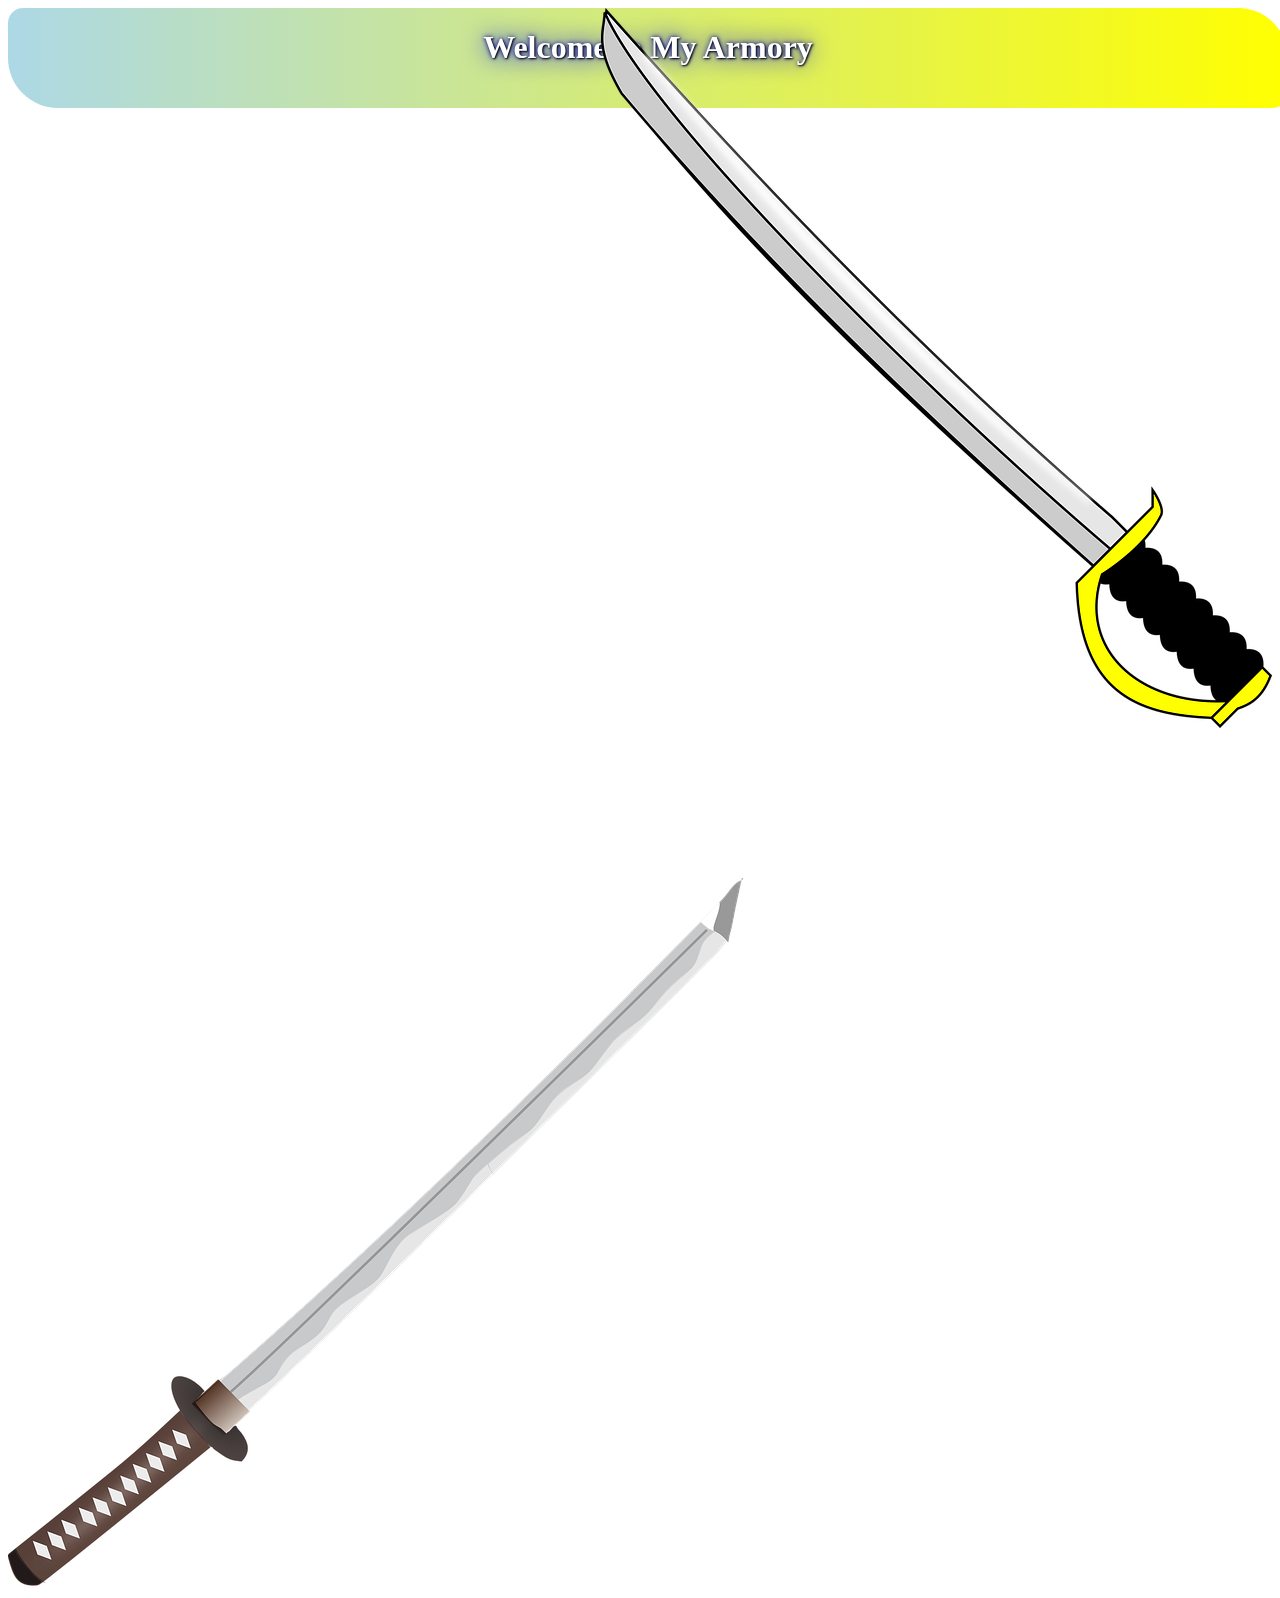
<file: index.html>
<!DOCTYPE html>
<html>

<head>
    <meta charset="UTF-8">
    <title>title</title>
    <link rel="stylesheet" href="style.css" type="text/css">
</head>

<body>
    <div id="title">
        <h1 class="t-title">Welcome to My Armory</h1>
    </div>
    <div id="">
    </div>
    <div id="curtain">
    </div>
    <img id="right-sword" src="blade.png">
    <img id="left-katana" src="katana.png">




</body>

</html>
</file>
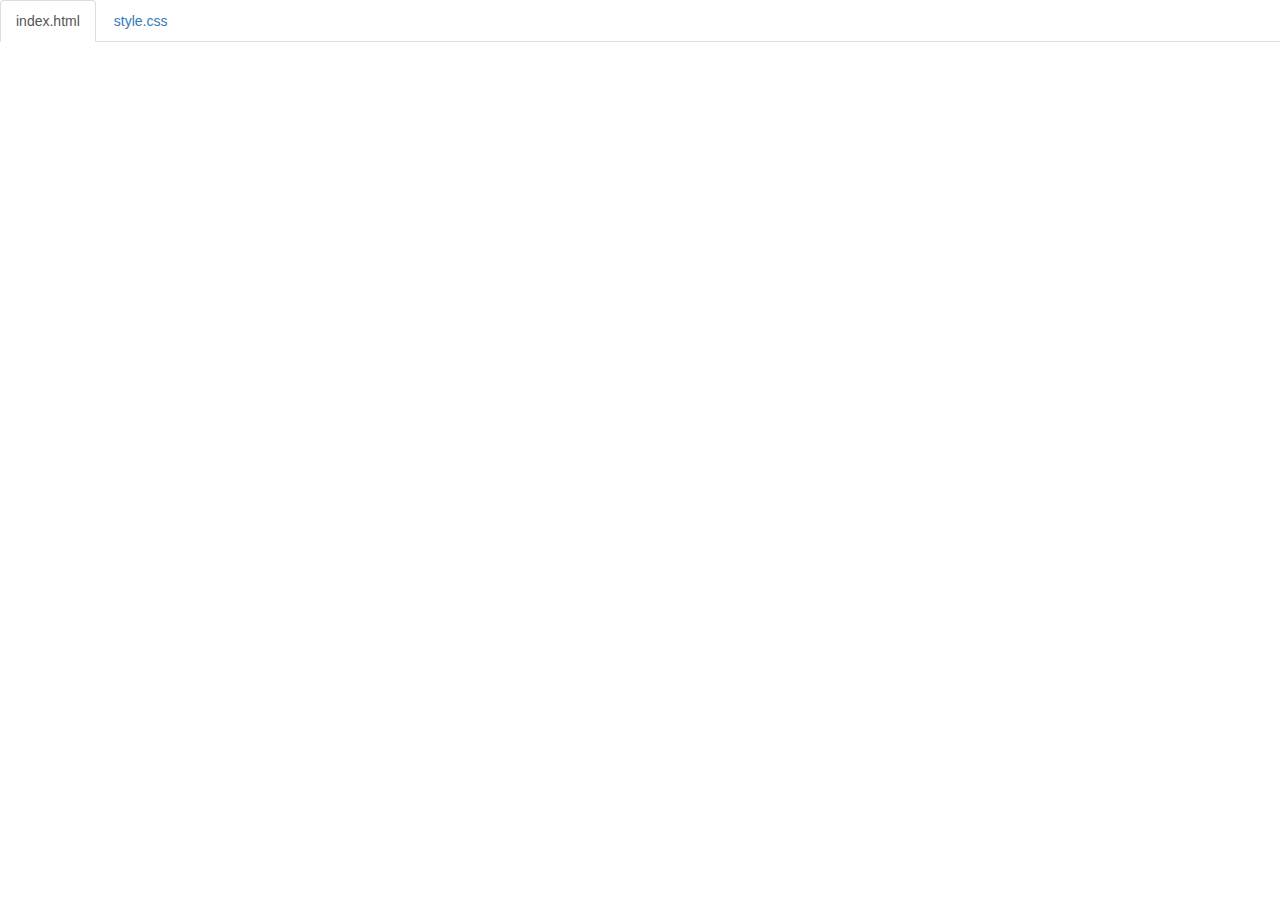
<file: code.html>
<!DOCTYPE html>
<html lang="en">

<head>
    <title>Code</title>
    <meta charset="utf-8">
    <meta name="viewport" content="width=device-width, initial-scale=1">
    <link rel="stylesheet" href="https://maxcdn.bootstrapcdn.com/bootstrap/3.3.6/css/bootstrap.min.css">
    <script src="https://ajax.googleapis.com/ajax/libs/jquery/1.12.0/jquery.min.js"></script>
    <script src="https://maxcdn.bootstrapcdn.com/bootstrap/3.3.6/js/bootstrap.min.js"></script>
    <style>
        body {
            padding-top: 50px;
        }
        .navbar-fixed-top {
            background-color: white;
        }
    </style>
</head>

<body>

<!--
The section below puts tabs at the top of the page.
As long as your files are index.html and style.css,
you don't need to change anything below.

If you have any other files, make sure you follow the structure below.
-->

    <div class="container-fluid">
        <ul class="nav nav-tabs navbar-fixed-top">
            <li class="active"><a href="#index">index.html</a></li>
            <li><a href="#style">style.css</a></li>
        </ul>

<!-- 
URL structure:
https://gist-it.appspot.com/github/OWNERSUSERNAME/REPONAME/raw/master/FILEPATH?footer=0

DIRECTIONS:
1. Copy the URL above
2. Paste it both places where you see URL below, i.e. script src="URL"
3. Replace the CAPITALIZED info with your info.

EXAMPLE: 
https://gist-it.appspot.com/github/bmuellerhstat/website-portfolio-example/raw/master/index.html?footer=0
-->
        <div class="tab-content">
            <div id="index" class="tab-pane fade in active">
                <script src="https://gist-it.appspot.com/github/zeled3813/css3-project/raw/master/index.html?footer=0"></script>
            </div>
            <div id="style" class="tab-pane fade">
                <script src="https://gist-it.appspot.com/github/zeled3813/css3-project/raw/master/style.css?footer=0"></script>
            </div>
        </div>
    </div>

    <script>
        $(document).ready(function() {
            $(".nav-tabs a").click(function() {
                $(this).tab('show');
            });
            $('.nav-tabs a').on('shown.bs.tab', function(event) {
                var x = $(event.target).text(); // active tab
                var y = $(event.relatedTarget).text(); // previous tab
                $(".act span").text(x);
                $(".prev span").text(y);
            });
            
            // custom code font-size (feel free to change this)
            $('pre').css('font-size','16px');
        });
    </script>

</body>

</html>
</file>
<file: style.css>
#title {
    width: 100%; /*The with of this div is equal to the total width of any resolution*/
    height: 100px;
    background: linear-gradient(to right, lightblue, yellow);    /*The color of the background gradually turns from lightblue to yellow.*/
    border-radius: 15px 50px; /*This line creates the unique border surrender the div*/
    position: fixed;  /*This line gives the div a fixed position in which the div stays there even if you scroll up and down the page*/
    animation: title-animation 4s; /*The duration of this animation is 4 seconds*/
    display: inline-block; /*Makes the div to be an inline-block so the div could overlap with other inline divs*/
}
/*The opacity of a container or an object changes from invisible to visible over a period of time*/
@keyframes title-animation { 
    0% {
        opacity: 0;
    }
    50% {
        opacity: 0;
    }
    100% {
        opacity: 1;
    }
}

.t-title {
    text-align: center; /*Keeps the texts in the center*/
    animation: title-animation 4s; 
    color: white; 
    text-shadow: 1px 1px 2px black, 0 0 25px blue, 0 0 5px darkblue; /*Gives the texts a shadow combined of black, blue, and darkblue*/
}

#right-sword {
    float: right;
    position: relative;
    display: inline;
    animation: title-animation 5s;
    transition: transform 4s; /*The time it takes for the sword to transform is set to 4 seconds*/
}
/*Triggers when the mouse hovers over the div*/
#right-sword:hover{
    transform: scale(.5,.5) rotate(360deg); /*Increases or decreases the size and rotate the image*/
}

#left-katana {
    float: left;
    position: relative;
    display: inline;
    top: 150px;
    animation: title-animation 5s;
    transition: transform 4s;
}

#left-katana:hover {
    transform: scale(.5,.5) rotate(360deg);
}
</file>
